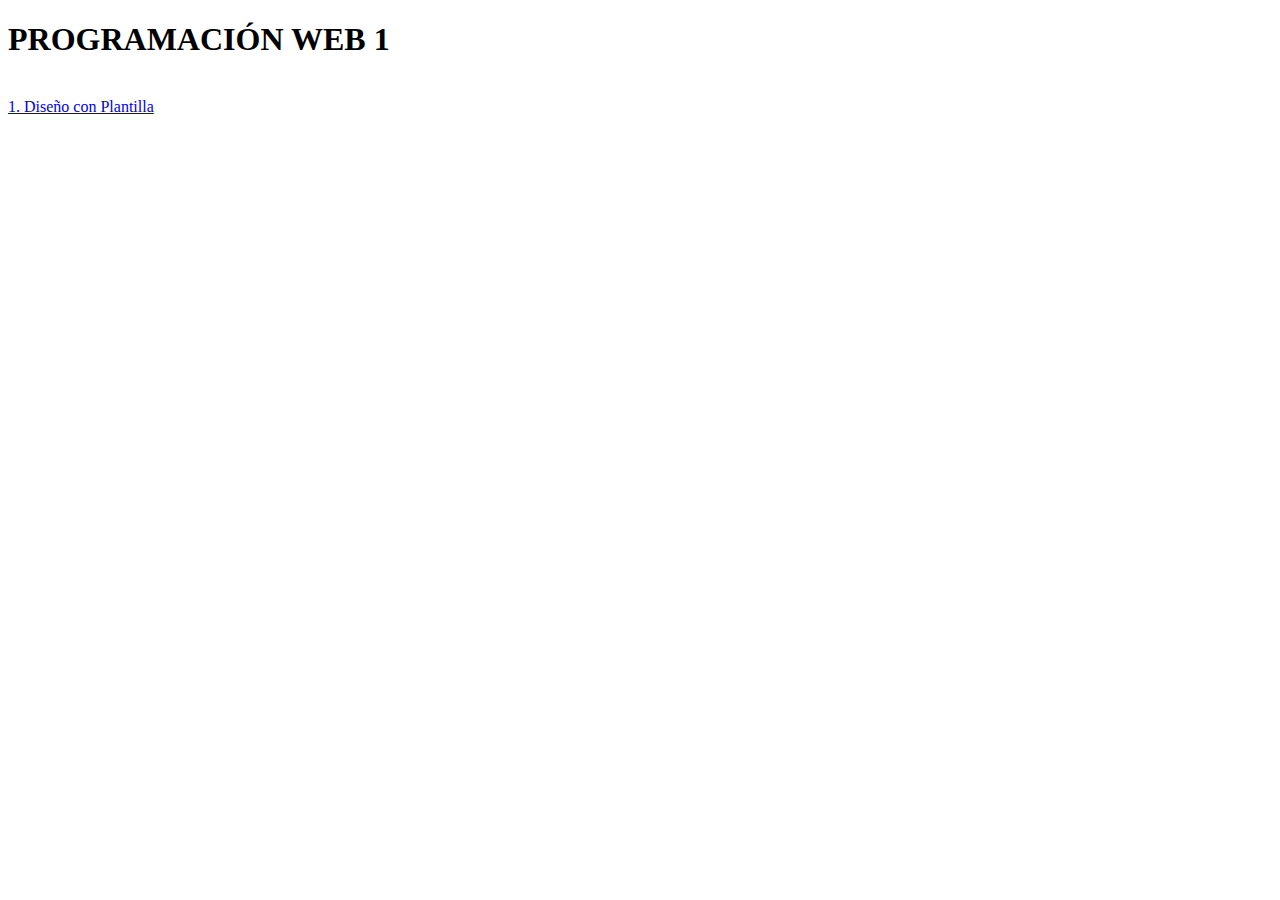
<file: index.html>
<!DOCTYPE html>
<html>
    <head>
        <meta charset="utf-8">
	    <meta name="viewport" content="width=device-width, initial-scale=1">
	    <title>WEB VERSE: SECOND PART</title>
    </head>
    <body>

        <h1>PROGRAMACIÓN WEB 1</h1>

		<br><a href="startbootstrap-agency-gh-pages/index.html">1. Diseño con Plantilla</a>
    </body>

</html>
</file>
